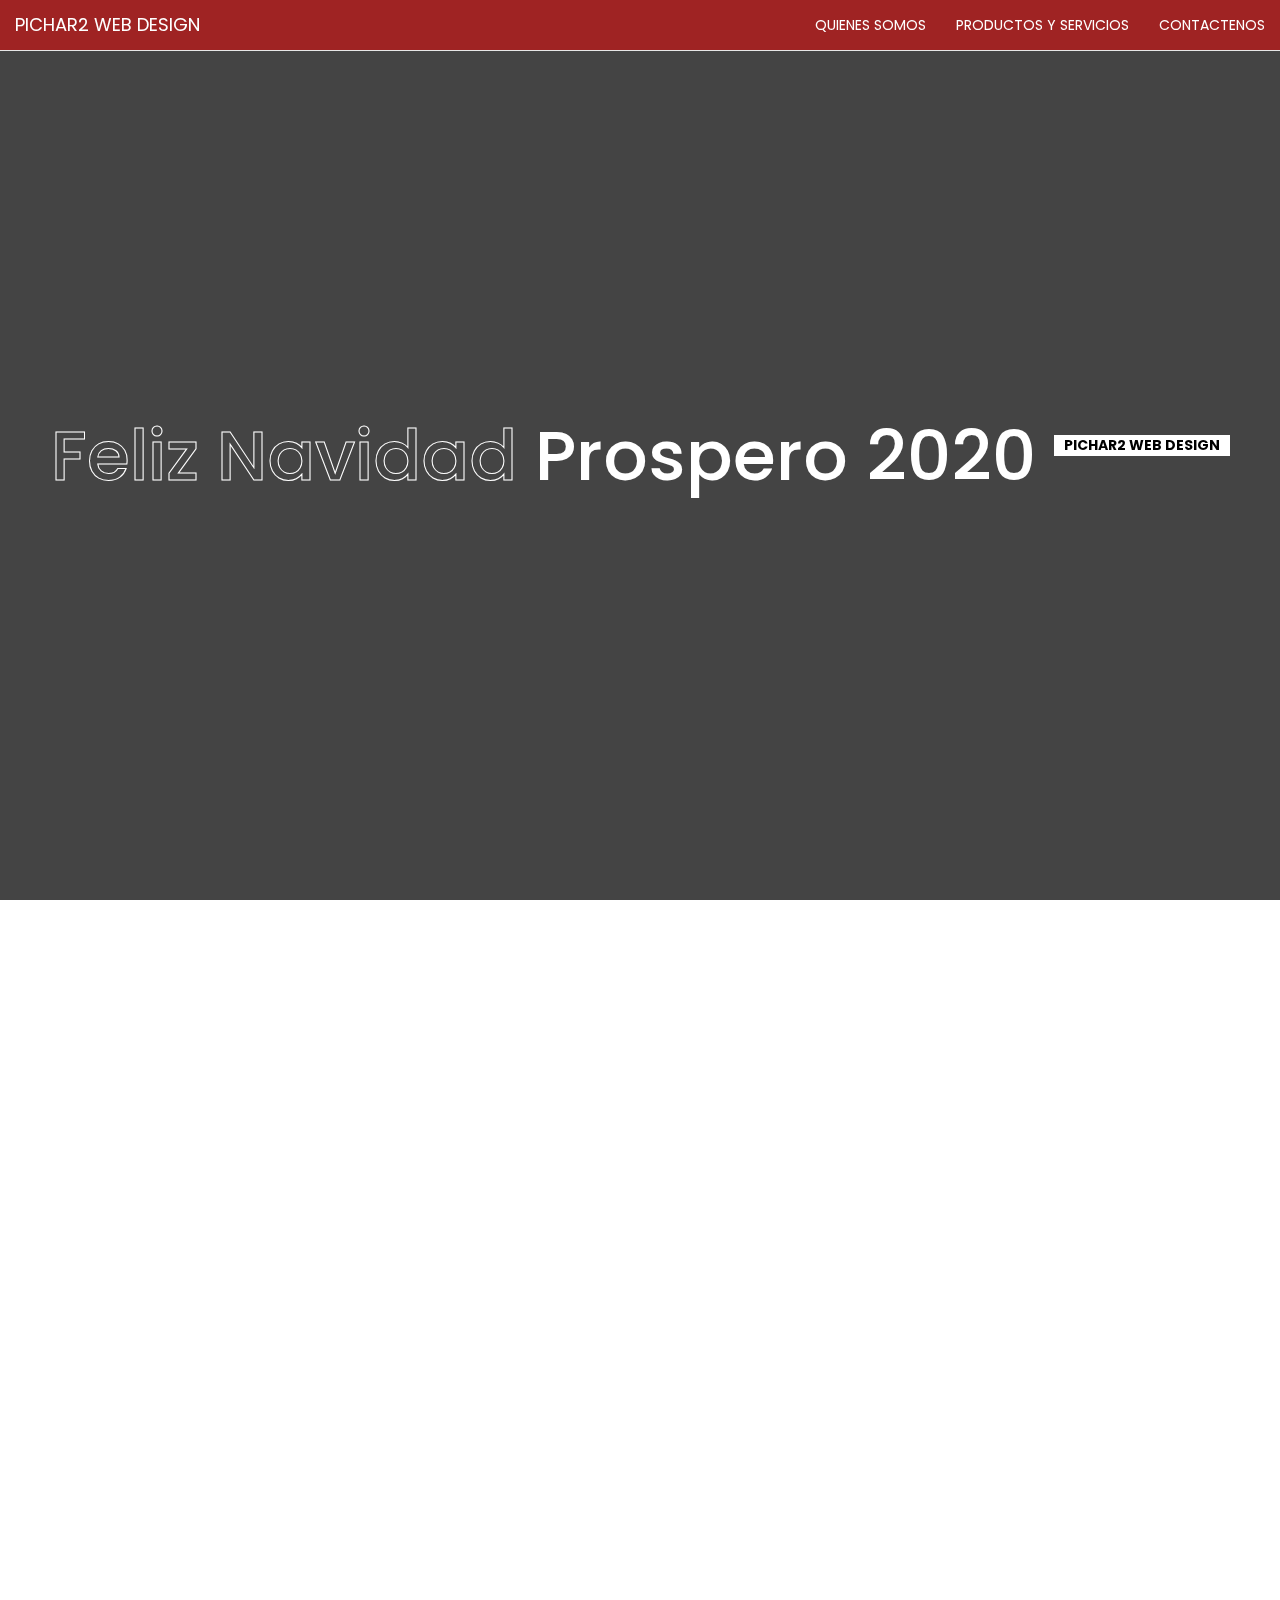
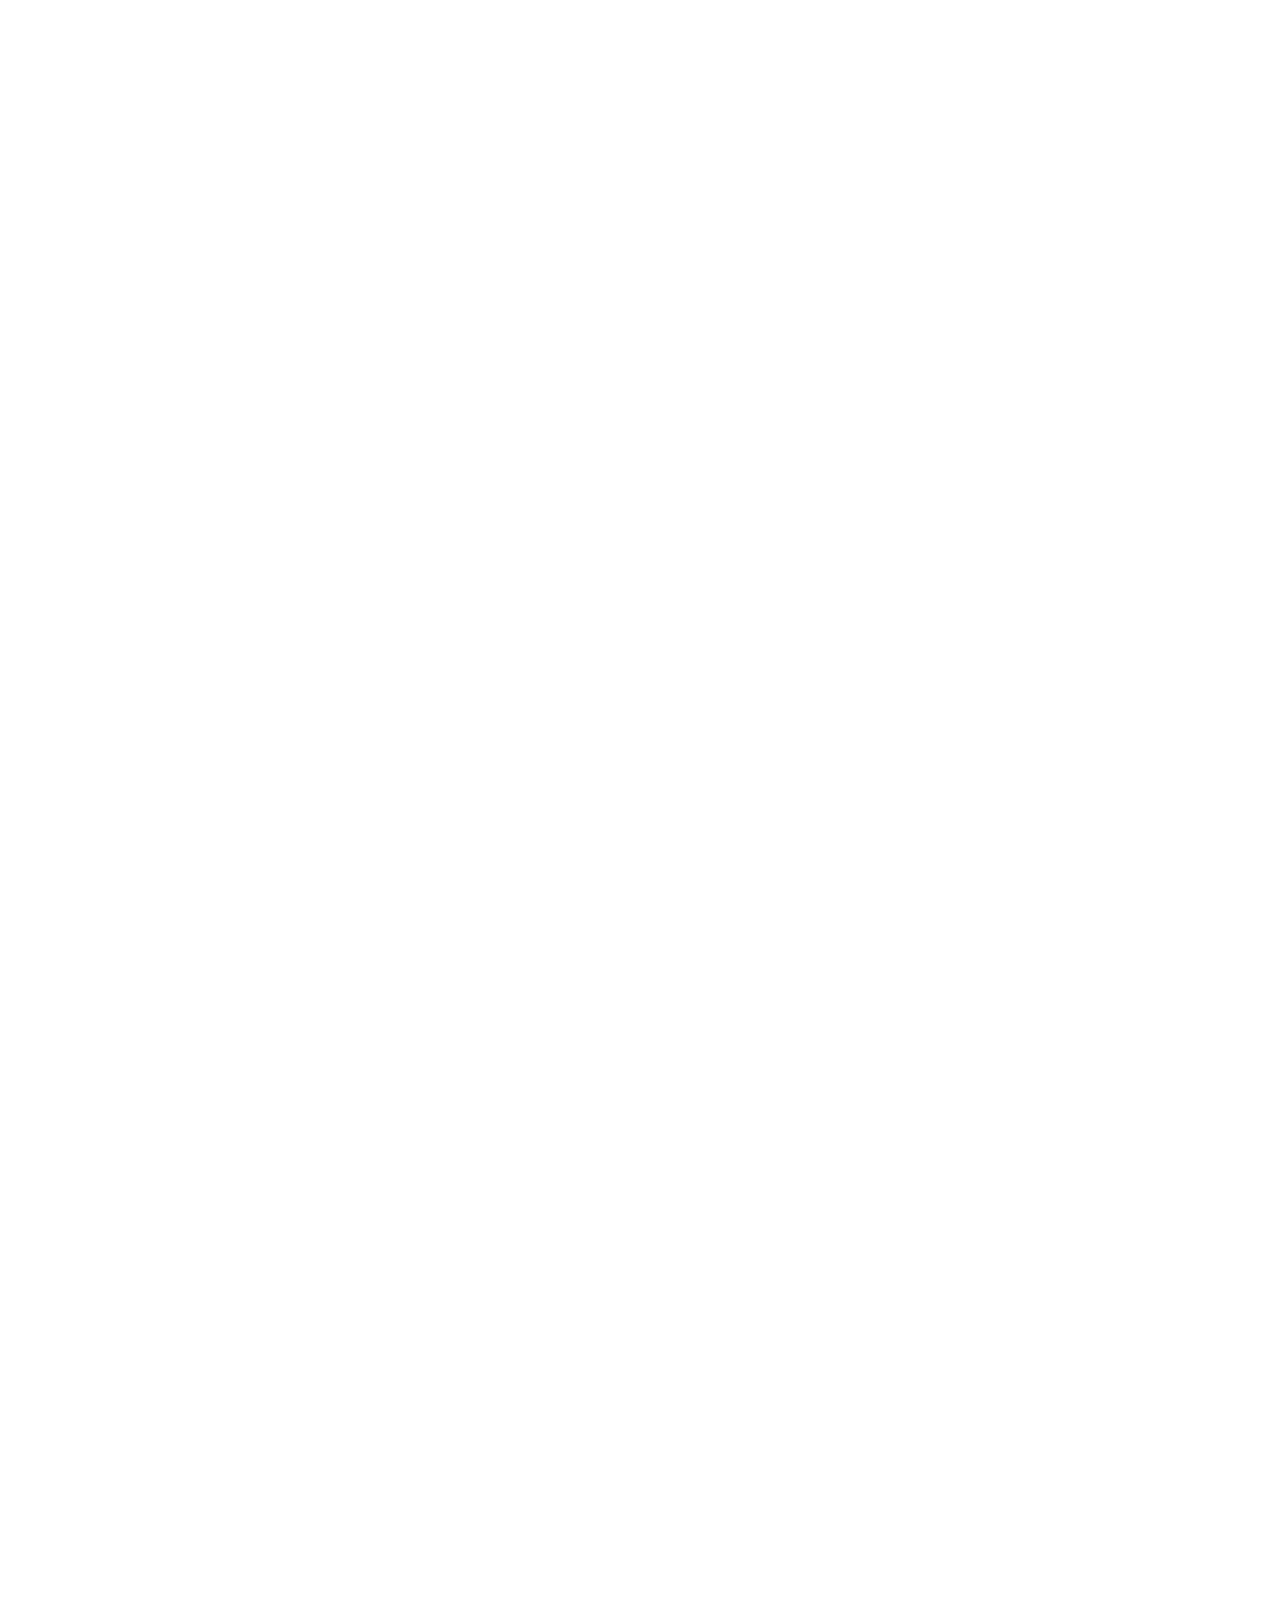
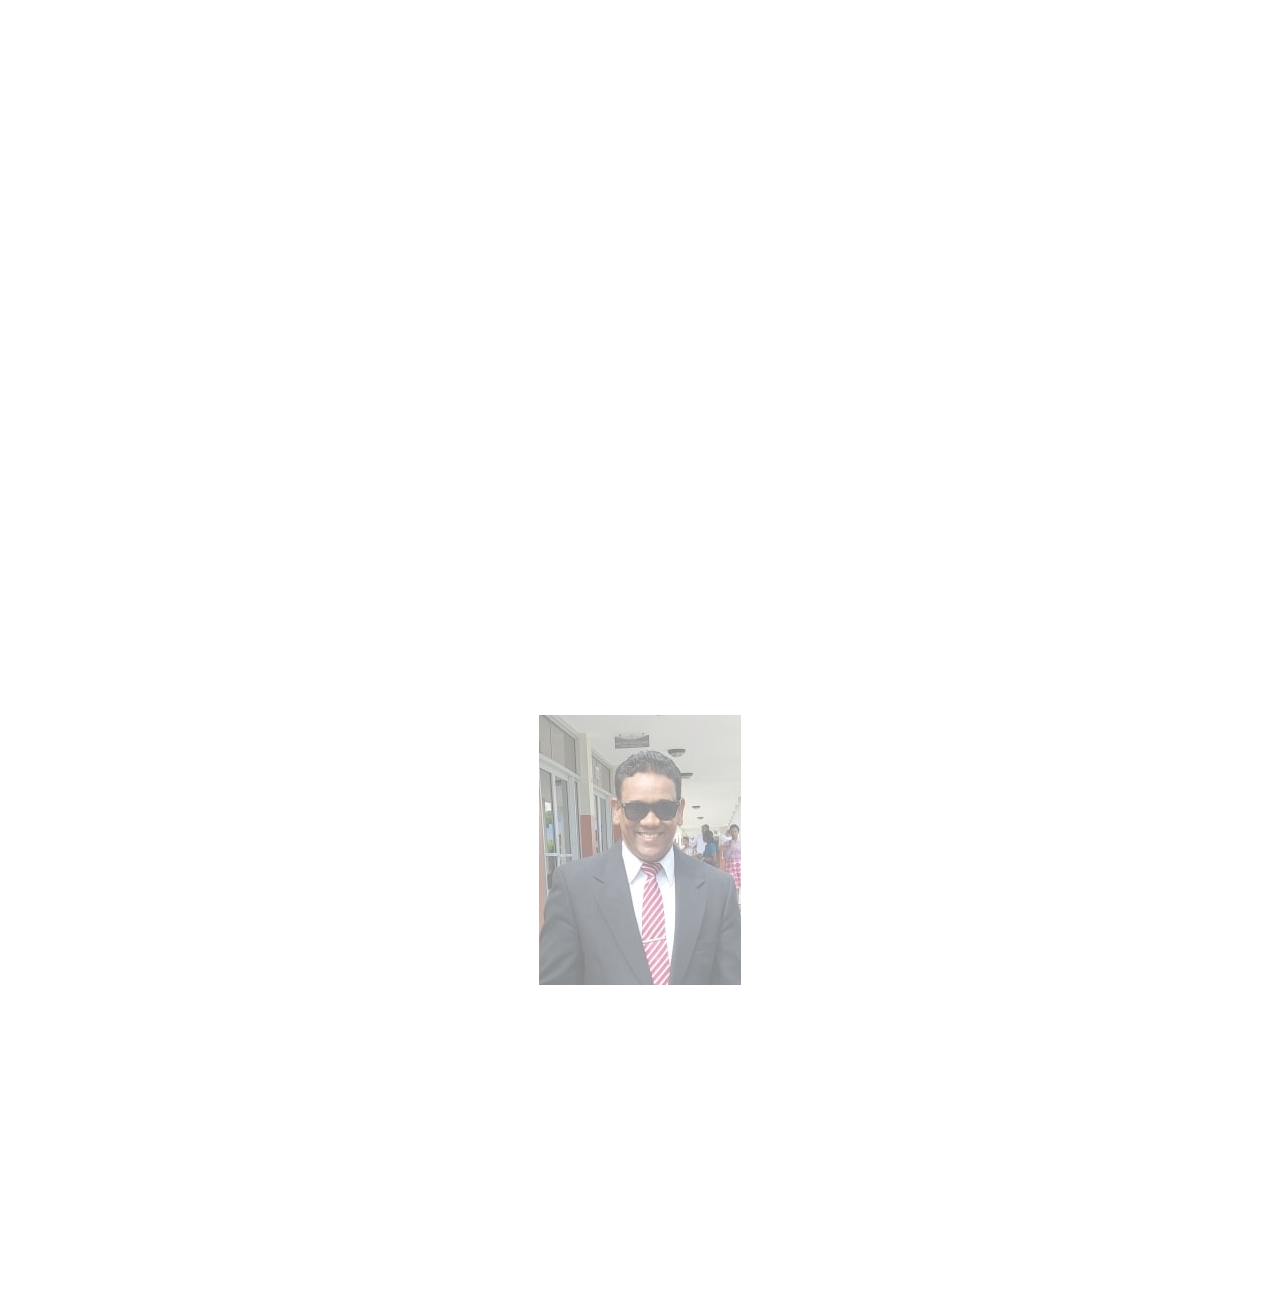
<file: index.html>
<!DOCTYPE html>
<html lang="en">

<head>
    <meta charset="UTF-8">
    <meta name="viewport" content="width=device-width, initial-scale=1.0">
    <meta http-equiv="X-UA-Compatible" content="ie=edge">
    <title>Feliz Navidad</title>
    <link rel="stylesheet" type="text/css" href="estilo.css">
    <link rel="stylesheet" href="bootstrap/css/bootstrap.min.css">
    <script src="jquery-3.3.1.js"></script>
    <script src="bootstrap/js/bootstrap.min.js"></script>
</head>

<body>

    <nav class="navbar navbar-default navbar-fixed-top" style="background:rgba(255, 0, 0, 0.486);">
        <div class="container-fluid">
            <!-- Brand and toggle get grouped for better mobile display -->
            <div class="navbar-header">

                <a class="navbar-brand" href="#" style="color: white;">PICHAR2 WEB DESIGN</a>
            </div>

            <!-- Collect the nav links, forms, and other content for toggling -->


            <ul class="nav navbar-nav navbar-right">

                <li><a href="about.html" style="color: white;">QUIENES SOMOS</a></li>
                <li><a href="prodserv.html" style="color: white;">PRODUCTOS Y SERVICIOS</a></li>
                <li><a href="contact.html" style="color: white;">CONTACTENOS</a></li>
            </ul>

            <!-- /.navbar-collapse -->
        </div>
        <!-- /.container-fluid -->
    </nav>
    <section class="fireworks" id="sec1"></section>

    <section class="content" id="sec2">
        <h2>
            Feliz Navidad
            <c>Prospero 2020</c>
            <span>Pichar2 Web Design</span>
        </h2>
    </section>
    <section class="content" id="sec3">
        <h2>
            <c>Gracias </c> por visitar mi pagina.
        </h2>
    </section>
    <section class="content" id="sec4">
        <h2>
            Mantente
            <c>Conectado</c>
        </h2>
    </section>
    <section class="content" id="sec5">
        <h2>
            <c>Pichar2 </c>Web Design
        </h2>
    </section>
    <section class="content">
        <img src="img/logoyo.jpg">
    </section>


    <script src="jquery-3.3.1.js"></script>
    <script type="text/javascript" src="jquery.fireworks.js"></script>
    <script type="text/javascript">
        $('.fireworks').fireworks({
            sound: true, // sound effect
            opacity: 0.9,
            width: '100%',
            height: '100%'
        });
    </script>
</body>

</html>
</file>
<file: estilo.css>
@import url('https://fonts.googleapis.com/css?family=Poppins:300,400,500,600,700,800,900&display=swap');
* {
    margin: 0;
    padding: 0;
    font-family: 'Poppins', sans-serif;
    scroll-behavior: smooth;
}

body {
    background: #003056;
}

section {
    position: relative;
    width: 100%;
    height: 100vh;
}

.fireworks {
    position: fixed;
}

section.content {
    z-index: 1;
    color: #fff;
    display: flex;
    justify-content: center;
    align-items: center;
    text-align: center;
}

section:nth-child(2).content {
    padding-top: 100vh;
}

section.content h2 {
    -webkit-text-stroke: 1px #fff;
    color: transparent;
    font-size: 5em;
    line-height: 0.9em;
}

section.content h2 c {
    color: #fff;
    -webkit-text-stroke: 0 #fff;
}

section.content h2 span {
    position: relative;
    background: #fff;
    font-size: 0.2em;
    display: inline-block;
    color: #000;
    padding: 0 10px;
    top: -30px;
    text-transform: uppercase;
    font-weight: 700;
    line-height: 1.5em;
    -webkit-text-stroke: 0px #fff;
}

::-webkit-scrollbar {
    width: 0;
}

section.content img {
    max-width: 300px;
    opacity: 0.5;
    mix-blend-mode: overlay;
}

a :hover {
    background: white;
}
</file>
